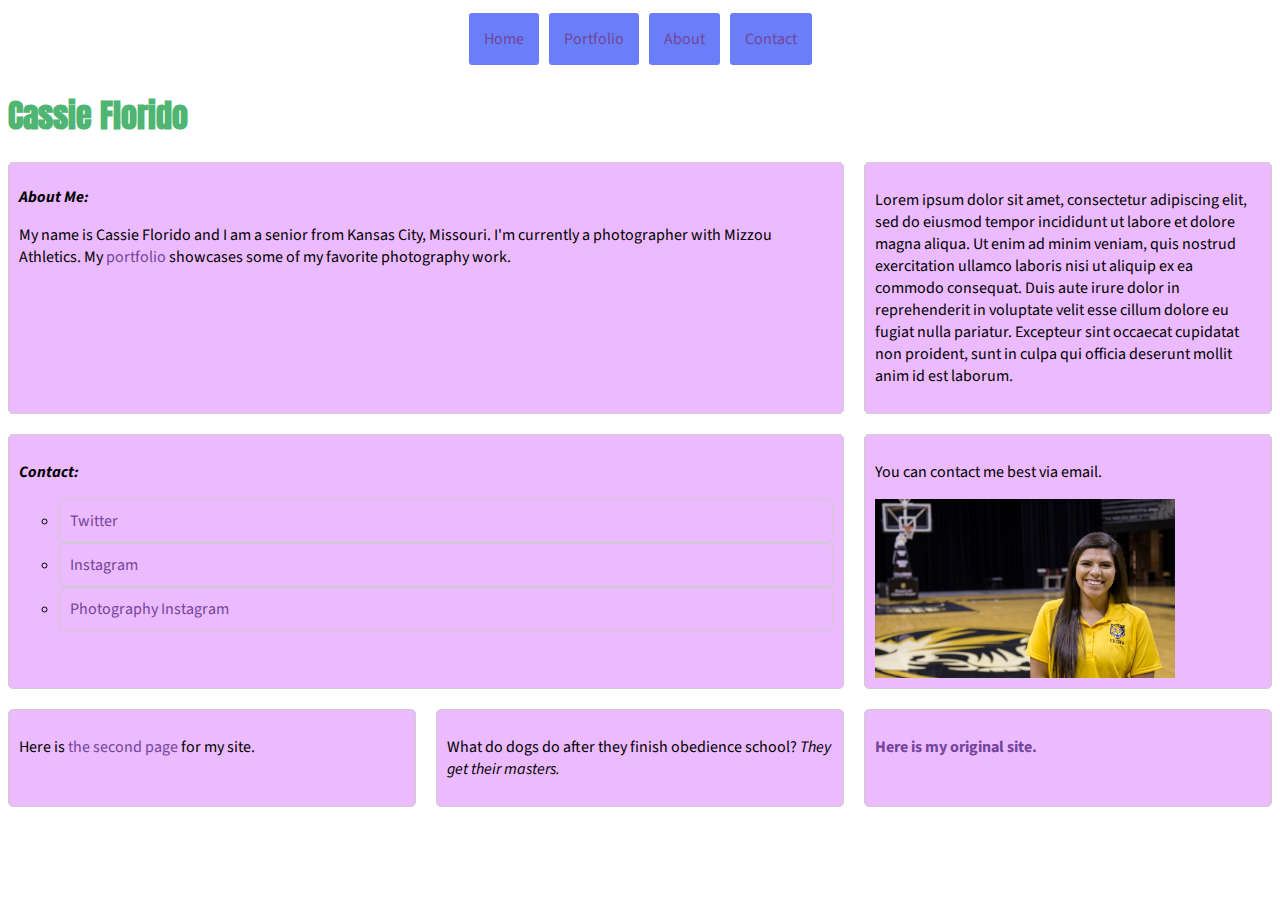
<file: index.html>
<!DOCTYPE html PUBLIC "-//W3C//DTD XHTML 1.0 Transitional//EN"
   "http://www.w3.org/TR/xhtml1/DTD/xhtml1-transitional.dtd">

<html xmlns="http://www.w3.org/1999/xhtml">

<head>
	<title>	Cassie Florido </title>
	<meta http-equiv="content-type" content="text/html;charset=utf-8" />
  <meta name="viewport" content="width=device-width, initial-scale=1.0">
  <link href="https://fonts.googleapis.com/css?family=Source+Sans+Pro" rel="stylesheet"/>
  <link href="https://fonts.googleapis.com/css?family=Anton" rel="stylesheet">
  <script src="https://code.jquery.com/jquery-1.12.0.min.js"></script>
  <script src="menu.js" type="text/javascript"></script>
    <link rel="stylesheet" type="text/css" href="style.css"/>
    <link rel="stylesheet" type="text/css" href="flexbox.css"/>
</head>

<body>
  <a class="menutrigger" href="#">&#9776;</a>
  <div class="container">
  		<div class="item-1 item"><a target="_blank" href="page2.html">Home</a></div>
  		<div class="item-2 item"><a target="_blank" href="page2.html">Portfolio</a></div>
  		<div class="item-3 item"><a target="_blank" href="page2.html">About</a></div>
  		<div class="item-4 item"><a target="_blank" href="page2.html">Contact</a></div>
    </div>
  <!--  <div id="container1">-->

    <div id="header">
        <h1>Cassie Florido</h1>
    </div>

<!--This is a comment. It won't show up in your browser, only in the page source-->
<ul class="cards">
    <li class="card1">
<h2> About Me:</h2>
  <p>My name is Cassie Florido and I am a senior from Kansas City, Missouri. I'm currently a photographer with Mizzou Athletics. My
    <a href="https://cassiefloridophoto.com">portfolio</a>
    showcases some of my favorite photography work. </p>
  </li>

  <li class="card2">
    <p>Lorem ipsum dolor sit amet, consectetur adipiscing elit, sed do eiusmod tempor
      incididunt ut labore et dolore magna aliqua. Ut enim ad minim veniam, quis nostrud
      exercitation ullamco laboris nisi ut aliquip ex ea commodo consequat.
      Duis aute irure dolor in reprehenderit in voluptate velit esse cillum dolore eu
      fugiat nulla pariatur. Excepteur sint occaecat cupidatat non proident,
      sunt in culpa qui officia deserunt mollit anim id est laborum. </p>
    </li>

<li class="card3">
<h3> Contact:</h3>
  <ul>
    <li><a href="https://twitter.com/cassieflorido">Twitter</a></li>
    <li><a href="https://instagram.com/cassflorido">Instagram</a></li>
    <li><a href="https://instagram.com/cassiefloridophoto">Photography Instagram</a></li>
  </ul>
</li>

<li class="card4">
  <p>You can contact me best via email.</p>
  <a href="mailto:cgf7xf@mail.missouri.edu">
    <img src="cassie.jpg" alt="Cassie in Mizzou Arena" width="300px"/>
  </a>
</li>

<li class="card5">
<p>Here is <a target="_blank" href="page2.html">the second page</a> for my site.</p>
</li>

<li class="class6">
<p> What do dogs do after they finish obedience school? <i> They get their masters.</i></p>
</li>

<li class="card7">
<p id="p1"><a href="index_old.html" target="_blank">Here is my original site.</a></p>
</li>



</body>

</html>
</file>
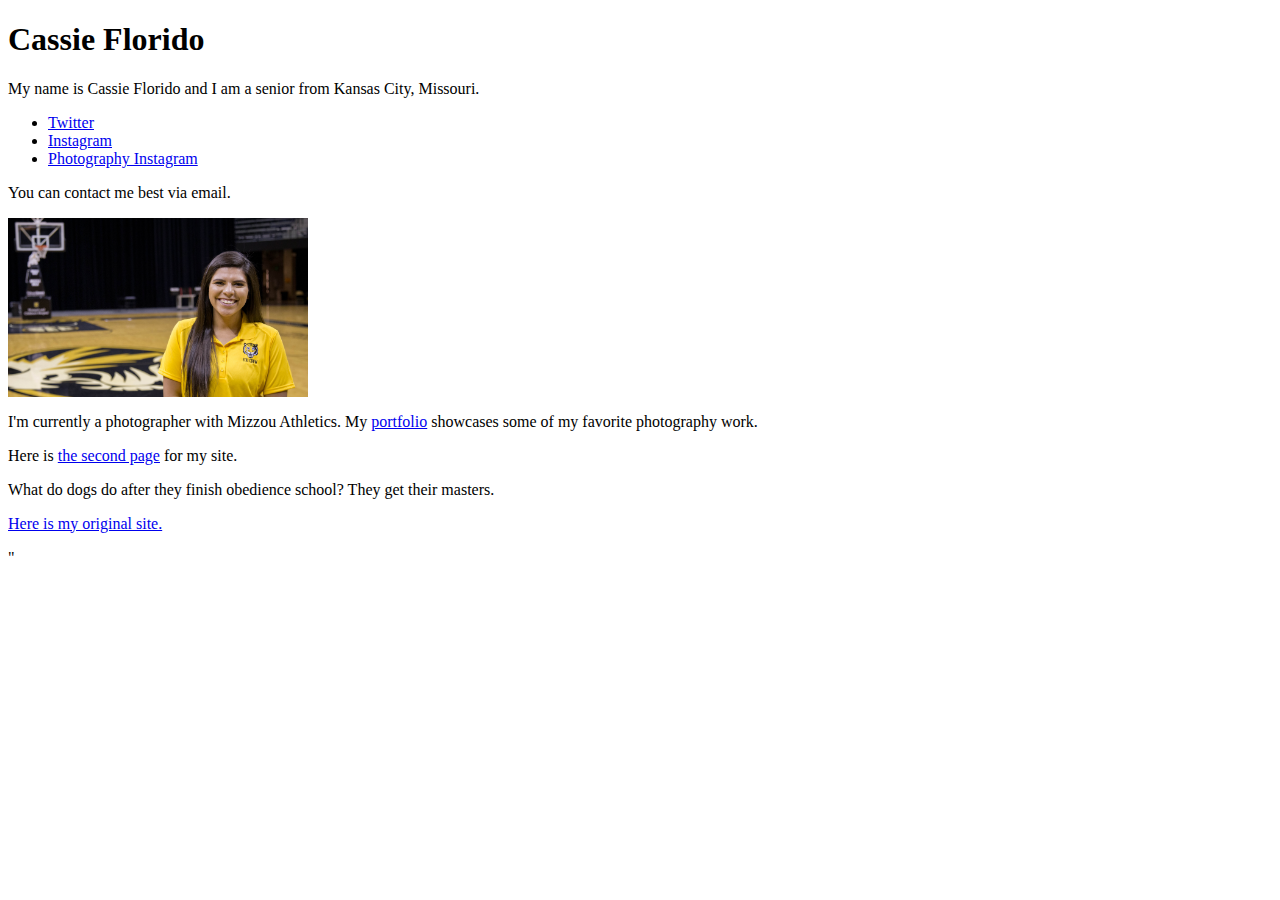
<file: index_2.html>
<!DOCTYPE html PUBLIC "-//W3C//DTD XHTML 1.0 Transitional//EN"
   "http://www.w3.org/TR/xhtml1/DTD/xhtml1-transitional.dtd">

<html xmlns="http://www.w3.org/1999/xhtml">

<head>
	<title>	Cassie Florido </title>
	<meta http-equiv="content-type"
		content="text/html;charset=utf-8" />
</head>

<body>
<!--This is a comment. It won't show up in your browser, only in the page source-->
	<h1>Cassie Florido</h1>
  <p>My name is Cassie Florido and I am a senior from Kansas City, Missouri.</p>

  <ul>
    <li><a href="https://twitter.com/cassieflorido">Twitter</a></li>
    <li><a href="https://instagram.com/cassflorido">Instagram</a></li>
    <li><a href="https://instagram.com/cassfloridophoto">Photography Instagram</a></li>
  </ul>

  <p>You can contact me best via email.</p>
  <a href="mailto:cgf7xf@mail.missouri.edu">
    <img src="cassie.jpg" alt="Cassie in Mizzou Arena" width="300px"/>
  </a>


  <p> I'm currently a photographer with Mizzou Athletics. My
    <a href="https://cassiefloridophoto.com">portfolio</a>
    showcases some of my favorite photography work.</p>

<p>Here is <a target="_blank" href="page2.html">the second page</a> for my site.</p>

<p> What do dogs do after they finish obedience school? They get their masters.</p>

<p><a href="index.html" target="_blank">Here is my original site.<a/></p>"

</body>

</html>
</file>
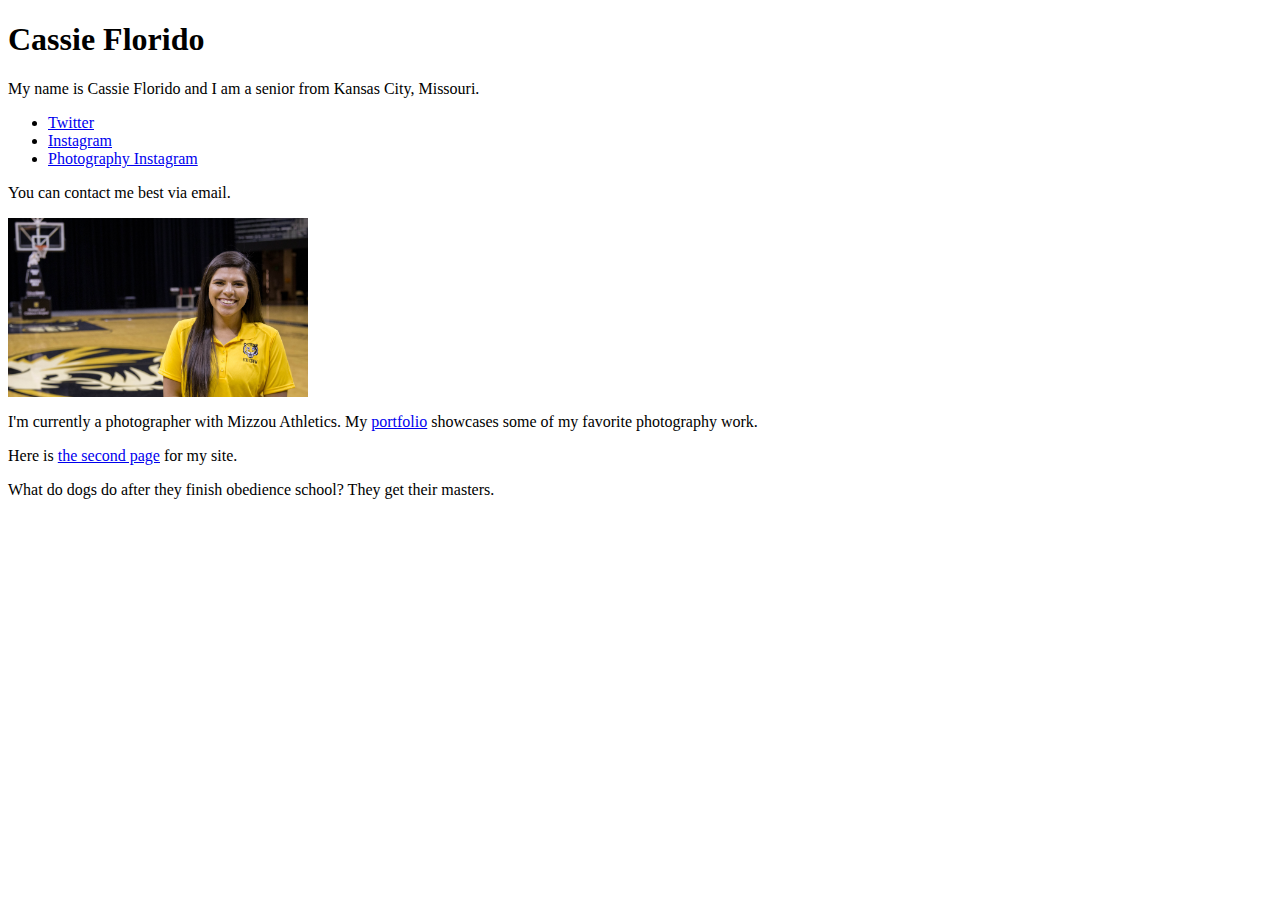
<file: index_old.html>
<!DOCTYPE html PUBLIC "-//W3C//DTD XHTML 1.0 Transitional//EN"
   "http://www.w3.org/TR/xhtml1/DTD/xhtml1-transitional.dtd">

<html xmlns="http://www.w3.org/1999/xhtml">

<head>
	<title>	Cassie Florido </title>
	<meta http-equiv="content-type"
		content="text/html;charset=utf-8" />
</head>

<body>
<!--This is a comment. It won't show up in your browser, only in the page source-->
	<h1>Cassie Florido</h1>
  <p>My name is Cassie Florido and I am a senior from Kansas City, Missouri.</p>

  <ul>
    <li><a href="https://twitter.com/cassieflorido">Twitter</a></li>
    <li><a href="https://instagram.com/cassflorido">Instagram</a></li>
    <li><a href="https://instagram.com/cassfloridophoto">Photography Instagram</a></li>
  </ul>

  <p>You can contact me best via email.</p>
  <a href="mailto:cgf7xf@mail.missouri.edu">
    <img src="cassie.jpg" alt="Cassie in Mizzou Arena" width="300px"/>
  </a>


  <p> I'm currently a photographer with Mizzou Athletics. My
    <a href="https://cassiefloridophoto.com">portfolio</a>
    showcases some of my favorite photography work.</p>

<p>Here is <a target="_blank" href="page2.html">the second page</a> for my site.</p>

<p> What do dogs do after they finish obedience school? They get their masters.</p>


</body>

</html>
</file>
<file: style.css>
html {
	font-size: 100%
}

body {
	background-color:#FFF;
	font-family: 'Source Sans Pro', sans-serif;
}

/*.container {
	padding: 10px;
	background: #fff;
  border-radius: 5px;
	margin: 45px auto;
  box-shadow: 0 1.5px 0 0 rgba(0,0,0,0.1);
/*	display:flex;
	flex-flow: row;*/

#container1 {
	align-content: center;
	background-color: #FFFFFF;
	margin: 0 auto;
	border: 20px solid #ffffff;
}

.menutrigger{
	order:0;
	font-size:1.75em;
	width:2em;
}

.item {
	color: #000;
	padding: 15px;
	margin: 5px;
	background: #6a7ff7;
	border-radius: 3px;
}

.item{
	display:none;
}

/*.container .item{
	display:none;
}*/

h1 {
	color:#50B573;
	font-family: 'Anton', sans-serif;
}

h2{
	font-size: 1rem;
	font-weight:bold;
	font-style: italic;
}

h3{
	font-size: 1rem;
	font-weight: bold;
	font-style: italic;
}

#subheads {
	font-style: italic;
	font-size: 2rem;
}

p {
	font-family: 'Source Sans Pro', sans-serif;
  font-size: 1rem;
}

#p1 {
	font-weight: bold;
	font-size:1rem;
}

a:link {
    text-decoration: none;
		color: #72459B
}


/*#nav {
    padding: 0;
	list-style-type: none;
}

#nav {
	padding:70px;
}

#nav li {
  margin: 0;
  padding: 0;
	border-bottom: 3px solid #ffffff;
	text-decoration: none;
}

#nav {
	color:#ffffff;
	margin: 0;
	padding:0;
	background-color: #B57EE8;
	font-weight: bold;
	text-align: center;
	text-decoration: none;
	list-style-type: none;
	border: 15px solid #ffffff;
}

#nav a:hover, a:active {
    background-color: #ECCB98;
		padding: 0;
}*/

img {
  border:none;
}

.cards{
	margin:0;
	padding:0;
	list-style: none;
	display: grid;
	grid-template-columns: 1fr 1fr 1fr;
	grid-gap: 20px;
	gap:20px;
	grid-template-areas:
	"a a b"
	"c c d"
	"e f g";
}

.cards li{
background-color: #ECBAFF;
border: 1px solid #ccc;
padding: 10px;
border-radius: 5px;
}

.card1{
grid-area:a;
}

.card2{
grid-area:b;
}

.card3{
grid-area:c;
}

.card4{
grid-area:d;
}

.card5{
grid-area:e;
}

.card6{
grid-area:f;
}

.card7{
grid-area:g;
}

@media (max-width:800px){
	.cards{
		display:grid;
    grid-template-columns:200px 1fr 1fr;
    grid-gap: 20px;
    grid-template-areas:
        "a a a"
				"b b c"
				"d d d"
				"e f g";
			}
}

@media (max-width:500px){
	.cards{
		display:grid;
    grid-gap: 20px;
		grid-auto-flow: column;
		grid-template-columns: 150px 150px;
		align-items: start;
		grid-template-areas:
        "a a"
				"b b"
				"d d"
				"c c"
				"e e"
				"f g";
			}
}

@media screen and (min-width:600px){
	.container {
		display:flex;
	}

	.item{
		display:block;
	}
	

	.container .item{
		border-top:none;
	}

	.menutrigger{
		display:none;
	}

	.container{
		order:1;
	}
}


#footer {
    color: black;
    font-family: Georgia, "Times New Roman", serif;
    font-size: 0.8em;
    border-top: 1px solid black;
}
</file>
<file: flexbox.css>
/* =================================
  Flexbox
==================================== */

.container {
display:flex;
flex-direction:column;
justify-content: center;
}

.container1 {
display:flex;
flex-direction:column;
justify-content: center;
}

@media (min-width: 600px){
	.container {
		flex-direction: row;
    flex-wrap: wrap;
    align-content: center;
	}
}
</file>
